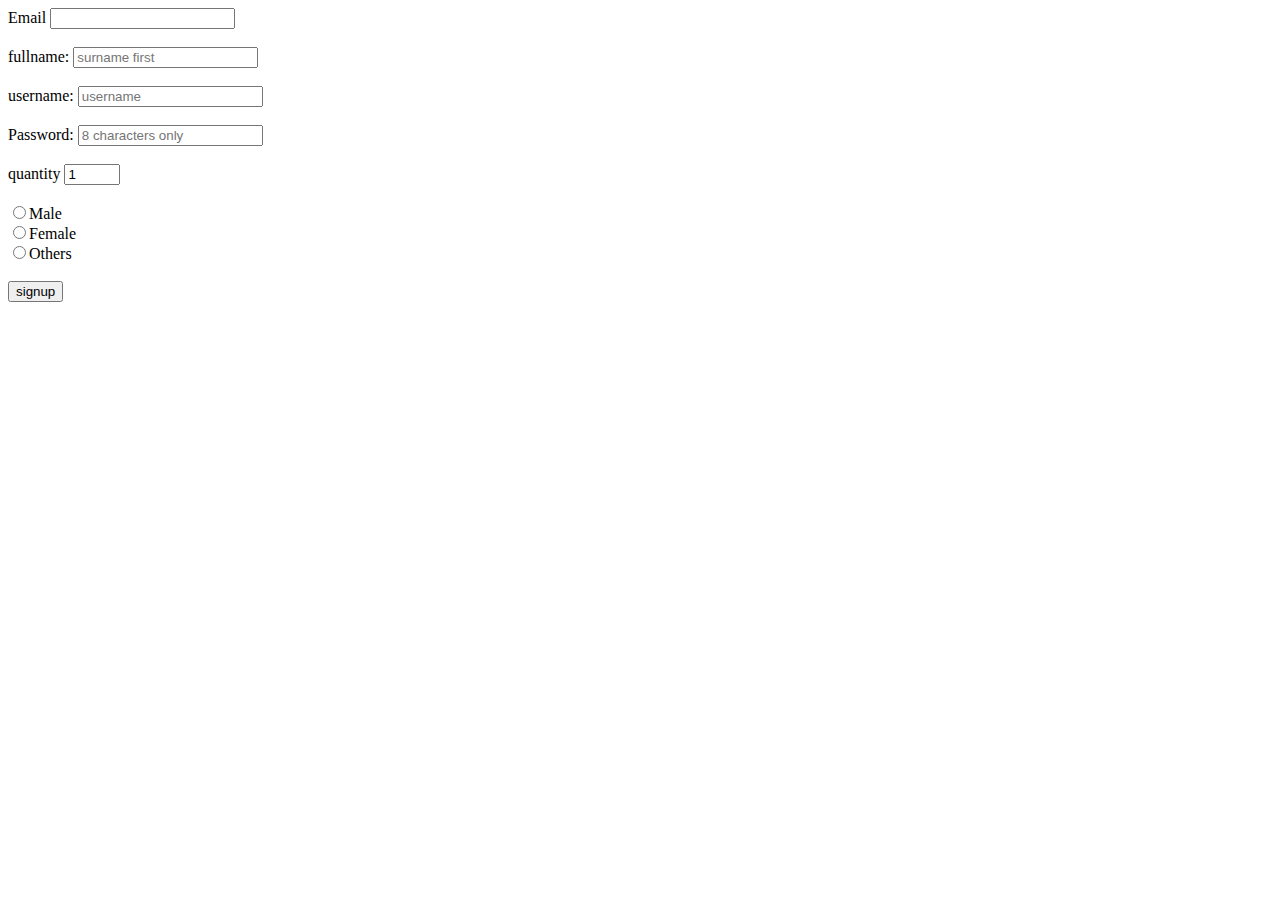
<file: forms.html>
<!DOCTYPE html>
<html>
<head>
<title>forms</title>
</head>
<body>
<form>
    <label>Email</label>
    <input type='email' name='email'></br></br>
    <label>fullname:</label>
    <input type='text' name='name' placeholder='surname first'><br/></br>

    <label>username:</label>
    <input type='text' name='Name' placeholder='username'></br></br>
    <label>Password:</label>
    <input type='password' name="pword" placeholder='8 characters only'></br></br>
    <label>quantity</label>
    <input type='number' name='qty' value='1' min='1' max='10'></br></br>
    <input type='radio' name='gender' value='male'>Male<br>
    <input type='radio' namme='gender' value='female'>Female<br>
    <input type='radio' name='gender' value='others'>Others<br></br>
    <input type='submit' name='submit' value='signup'>
</form>
</body>
</html>
</file>
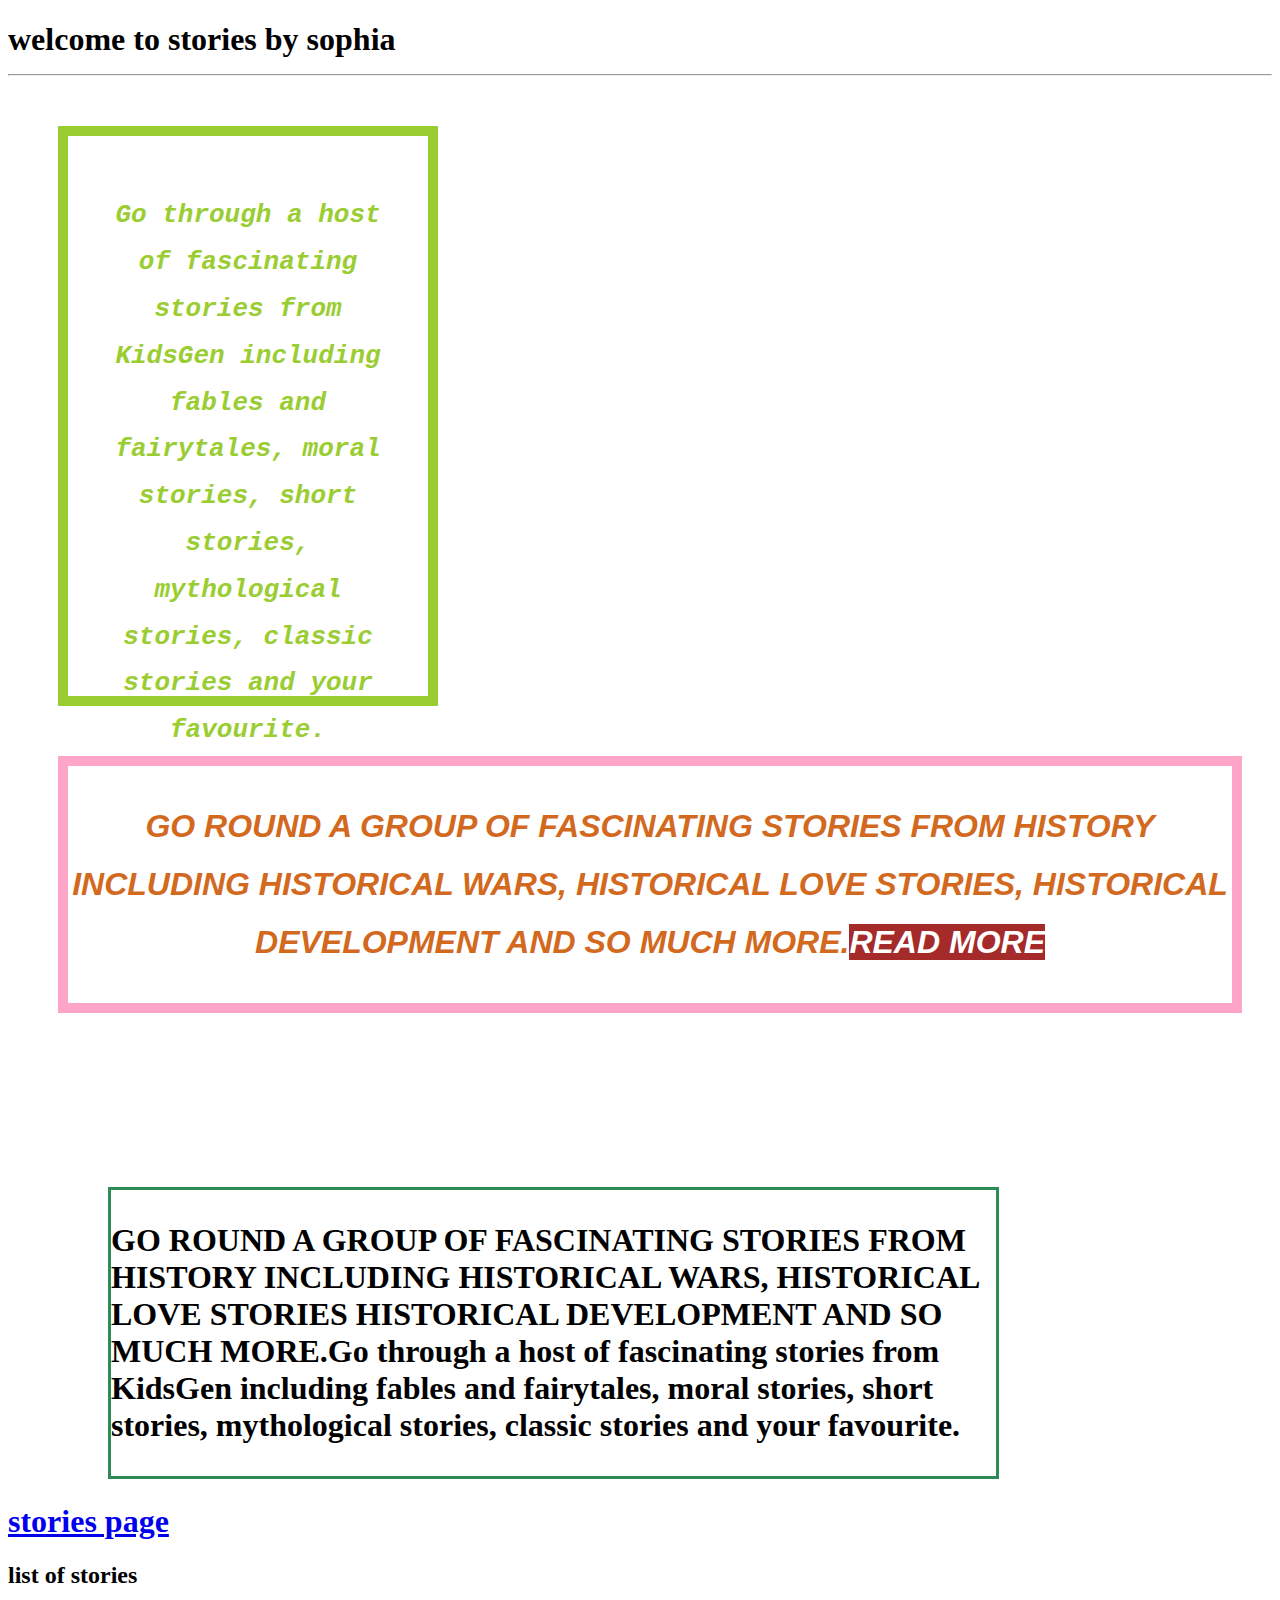
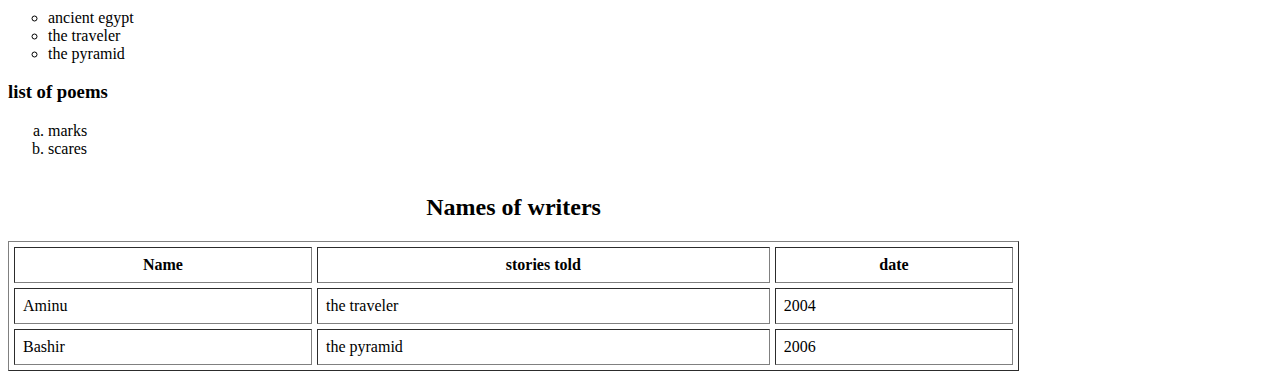
<file: home.html>
<!DOCTYPE html>
<html>
<head>
<title>home page</title>
<link rel='stylesheet' type='text/css' href='style.css'>
</head>
<body>
    <h1>welcome to stories by sophia
        <hr/>
<div class='intro'>
    <p>Go through a host of fascinating stories from KidsGen
        including fables and fairytales, moral stories, short stories,
        mythological stories, classic stories and your favourite.
    
    </p>
</div>
<div class='page'>
    <p>go round a group of fascinating stories from history
    including historical wars, historical love stories, historical development
    and so much more.<a href='sophie.html'>read more</a>   
    </p>
</div><br/><br/>
<div class='info'>
   <p> GO ROUND A GROUP OF FASCINATING STORIES FROM HISTORY INCLUDING HISTORICAL WARS, HISTORICAL LOVE STORIES
     HISTORICAL DEVELOPMENT AND SO MUCH MORE.Go through a host of fascinating stories from KidsGen
     including fables and fairytales, moral stories, short stories,
     mythological stories, classic stories and your favourite.
     </p>
</div>
<br/><br/>
    <a href='sophie.html'>stories page</a>
    <h2>list of stories</h2>
    <ul type='circle'>
        <li>ancient egypt</li>
        <li>the traveler</li>
        <li>the pyramid</li>
    </ul>
    <h3>list of poems</h3>
<ol type='a'>
    <li>marks</li>
    <li>scares</li>
</ol>
<table border='1'cellspacing='5'cellpadding='8'width='80%'>
    <caption>
        <h2>Names of writers</h2>
    </caption>
    <tr>
        <th>Name</th><th>stories told</th><th>date</th>
    </tr>
    <tr>
        <td>Aminu</td><td>the traveler</td><td>2004</td>
    </tr>
    <tr>
        <td>Bashir</td><td>the pyramid</td><td>2006</td>
    </tr>
</table>
</file>
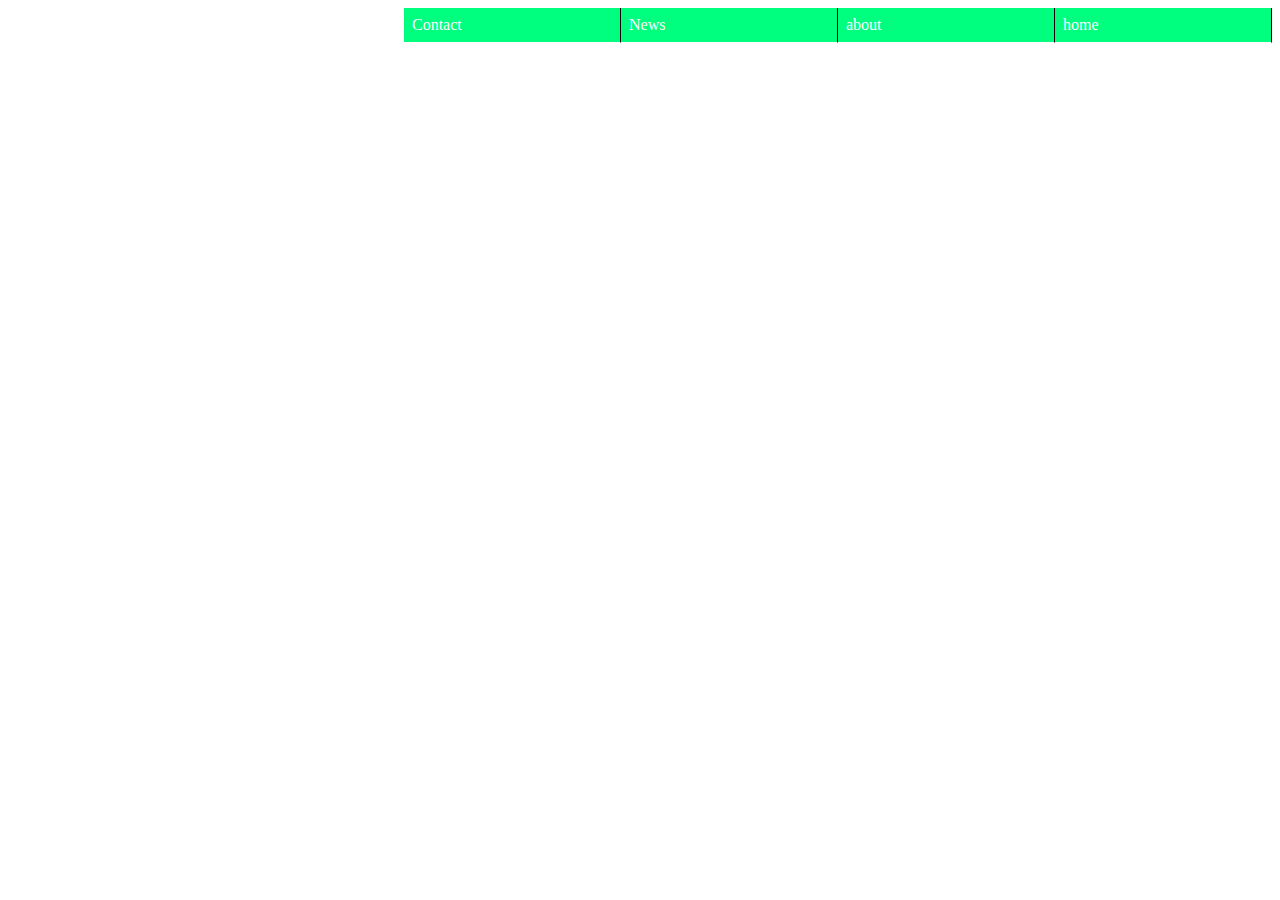
<file: links.html>
<!DOCTYPE html>
<html>
<head>
	<title>about</title>
	<style type="text/css">
		ul {
			list-style-type:none;
			margin:0;
			padding:0;

		}
			a {
			text-decoration:none;
			display:block;
			width:200px;
			padding:8px 0px 10px 16px;
			color: white;
			border-bottom:1px solid white;
			height:100%;


		}
		a:hover{
			background-color:black;
		}
		li {
			float:right;
		}
		a {
			display: block;
			padding:8px;
			background-color:springgreen;
			border-right:1px solid black;
		target

		}
	</style>
</head>
<body>
<ul>
	<li><a href='#'>home</a></li>
	<li><a href='#'>about</a></li>
	<li><a href='#'>News</a></li>
	<li><a href='#'>Contact</a></li>
</ul>
</body>
</html>
</file>
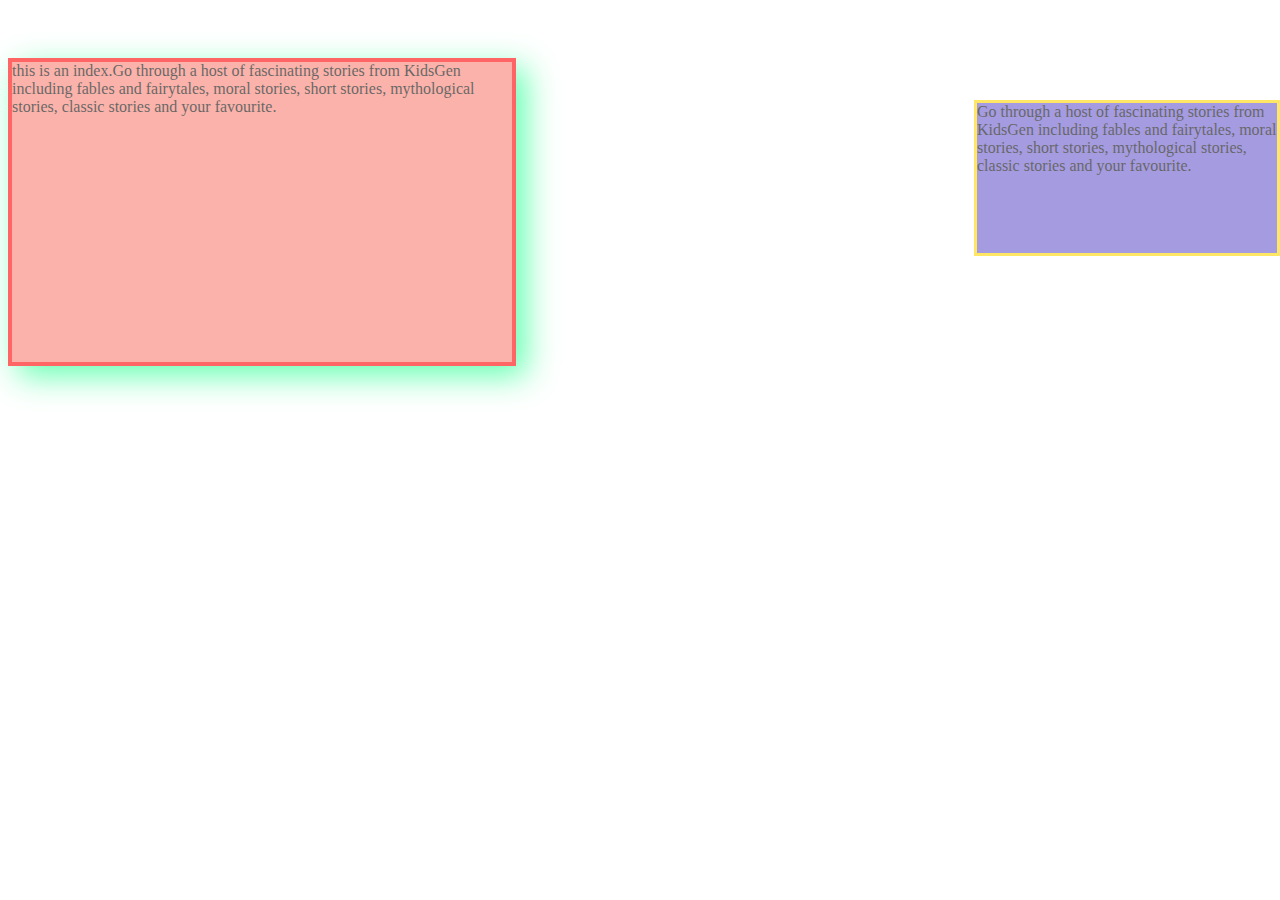
<file: title.html>
<!DOCTYPE html>
<html>
<head>
<title>home page</title>
<link rel='stylesheet' type='text/css' href='style.css'>
</head>
<body>
    <div class='index'>
        this is an index.Go through a host of fascinating stories from KidsGen
        including fables and fairytales, moral stories, short stories,
        mythological stories, classic stories and your favourite.</div>
        <div class='fixed'>
            Go through a host of fascinating stories from KidsGen
            including fables and fairytales, moral stories, short stories,
            mythological stories, classic stories and your favourite.</div>
    

        
     
</body>
</file>
<file: style.css>
.intro{
   margin-top:50px; margin-bottom:30px; margin-left:50px; margin-right:50px;
   color:yellowgreen;
   background-color:rgb(300,255,400);
   background-position: unset;
   background-size:100%;
   border:10px solid;
   padding:30px;
   width:300px;
   height:500px;
   text-align:center;
   line-height:1.8;
   font-family:monospace;
   font-style:oblique;
   text-decoration:wavy;
}
.page{
   text-align:center;
   border:10px solid rgb(300,165,200);
   margin:50px 30px 50px 50px;
   text-transform:uppercase;
   color: chocolate;
   line-height:1.8;
   font-family:Arial, Helvetica, sans-serif;
   font-style:italic;
}
.page a{
   text-decoration: none;
   background-color:brown;
   color:white;

}
.page a:hover{
   color:rebeccapurple;
}

.page a:visited{
   color:seagreen;
}
.info {
   position:relative;
   top:50px;
   left:100px;
   border:3px solid seagreen;
   width:70%;
}
.index {
   position:relative;
   top:50px;
   width:500px;
   height: 300px;
   border:4px solid red;
   background-color: salmon;
   opacity:0.6;
   box-shadow:10px 10px 30px springgreen;
}
.fixed{
   position:absolute;
   top:100px;
   right:0px;
   width:300px;
   height:150px;
   border:3px solid gold;
   background-color: slateblue;
   opacity:0.6;

}
</file>
